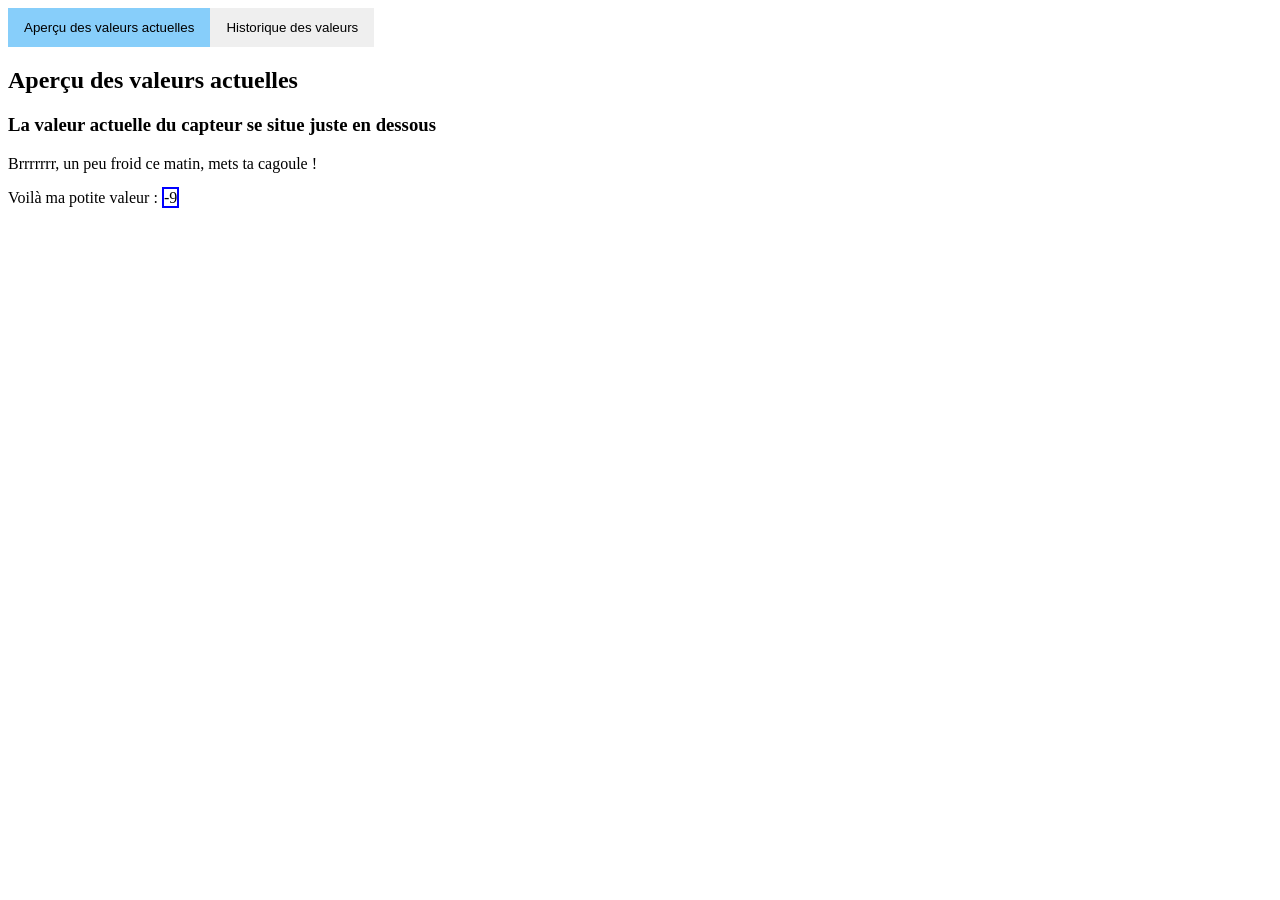
<file: web/index.html>
<!DOCTYPE html>
<html lang="en">
<head>
    <meta charset="UTF-8">
    <title>JavaScript</title>
    <meta name="viewport" content="width=device-width, initial-scale=1.0">
    <link rel="stylesheet" href="styles.css">
    <script src="index.js" type="module"></script>
</head>
<body>
    <div role="tablist" aria-label="Liste d'onglets" class="tab-nav">
        <button role="tab" aria-selected="false" aria-controls="panel-1" tabindex="0" onclick="handleTabClick(1)" class="tab-link">Aperçu des valeurs actuelles</button>
        <button role="tab" aria-selected="false" aria-controls="panel-2" tabindex="0" onclick="handleTabClick(2)" class="tab-link">Historique des valeurs</button>
    </div>
    <div class="tab-group">
        <section role="tabpanel" id="panel-1" class="tab-content">
            <h1>Aperçu des valeurs actuelles</h1>
            <h3>La valeur actuelle du capteur se situe juste en dessous</h3>
            <p>Voilà ma potite valeur : <span id="jsValue" aria-live="polite"></span></p>
        </section>
        <section role="tabpanel" id="panel-2" class="tab-content">
            <h1>Historique des valeurs</h1>
            <h3>Ci-dessous se trouve un affichage de l'historique des valeurs</h3>
            <ul aria-live="polite" class="history-list"></ul>
        </section>
    </div>
</body>
</html>
</file>
<file: web/styles.css>
.border-blue {
    border: solid 2px blue;
}

.border-green {
    border: solid 2px green;
}

.border-orange {
    border: solid 2px orange;
}

.border-red {
    border: solid 2px red;
}

.tab-nav {
    display: flex;
    background-color: #f1f1f1;
    width: fit-content;
}

.tab-link {
    /* Reset default button style */
    border: none;

    /* Apply tab link style */
    cursor: pointer;
    padding: 0.75rem 1rem;
}

.tab-link:hover {
    background-color: lightgrey;
}

.tab-link.active {
    background-color: lightskyblue;
}

.tab-content:not(.active) {
    display: none;
}
</file>
